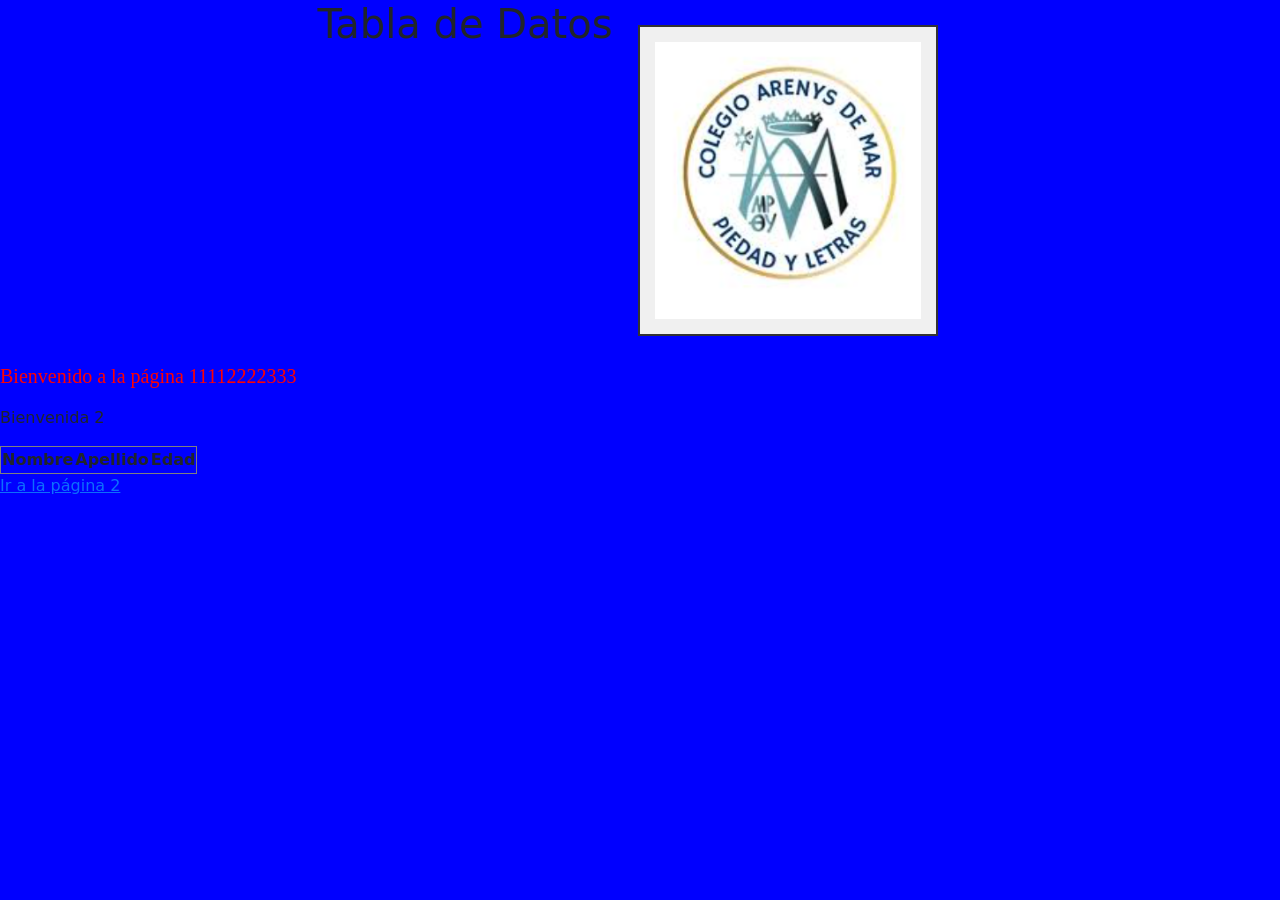
<file: index.html>
<!doctype html>
<html lang="en">
  <head>
    <meta charset="UTF-8" />
    <meta name="viewport" content="width=device-width, initial-scale=1.0" />
    <title>Document</title>

    <link
      href="https://cdn.jsdelivr.net/npm/bootstrap@5.3.8/dist/css/bootstrap.min.css"
      rel="stylesheet"
      integrity="sha384-sRIl4kxILFvY47J16cr9ZwB07vP4J8+LH7qKQnuqkuIAvNWLzeN8tE5YBujZqJLB"
      crossorigin="anonymous"
    />

    <link rel="stylesheet" href="style.css?v=1.0" />
  </head>
  <body class="fondo-azul">
    <div class="contenedor-galeria posicion-centro">
      <h1>Tabla de Datos</h1>
      <img
        src="./Imagenes/escudo.png"
        alt="Descripción de la imagen"
        class="imagen-decorada"
        width="100"
      />
    </div>

    <p class="texto-rojo">Bienvenido a la página 11112222333</p>

    <p>Bienvenida 2</p>

    <table border="1">
      <tr>
        <th>Nombre</th>
        <th>Apellido</th>
        <th>Edad</th>
      </tr>
    </table>

    <a href="https://colegioarenysdemar.edu.co/">Ir a la página 2</a>

    <br />
    <br />

    <div class="video-contenedor posicion-centro">
      <iframe src="https://www.youtube.com/embed/ZGXOWPZ64DA" allowfullscreen>
      </iframe>
    </div>
  </body>
</html>
</file>
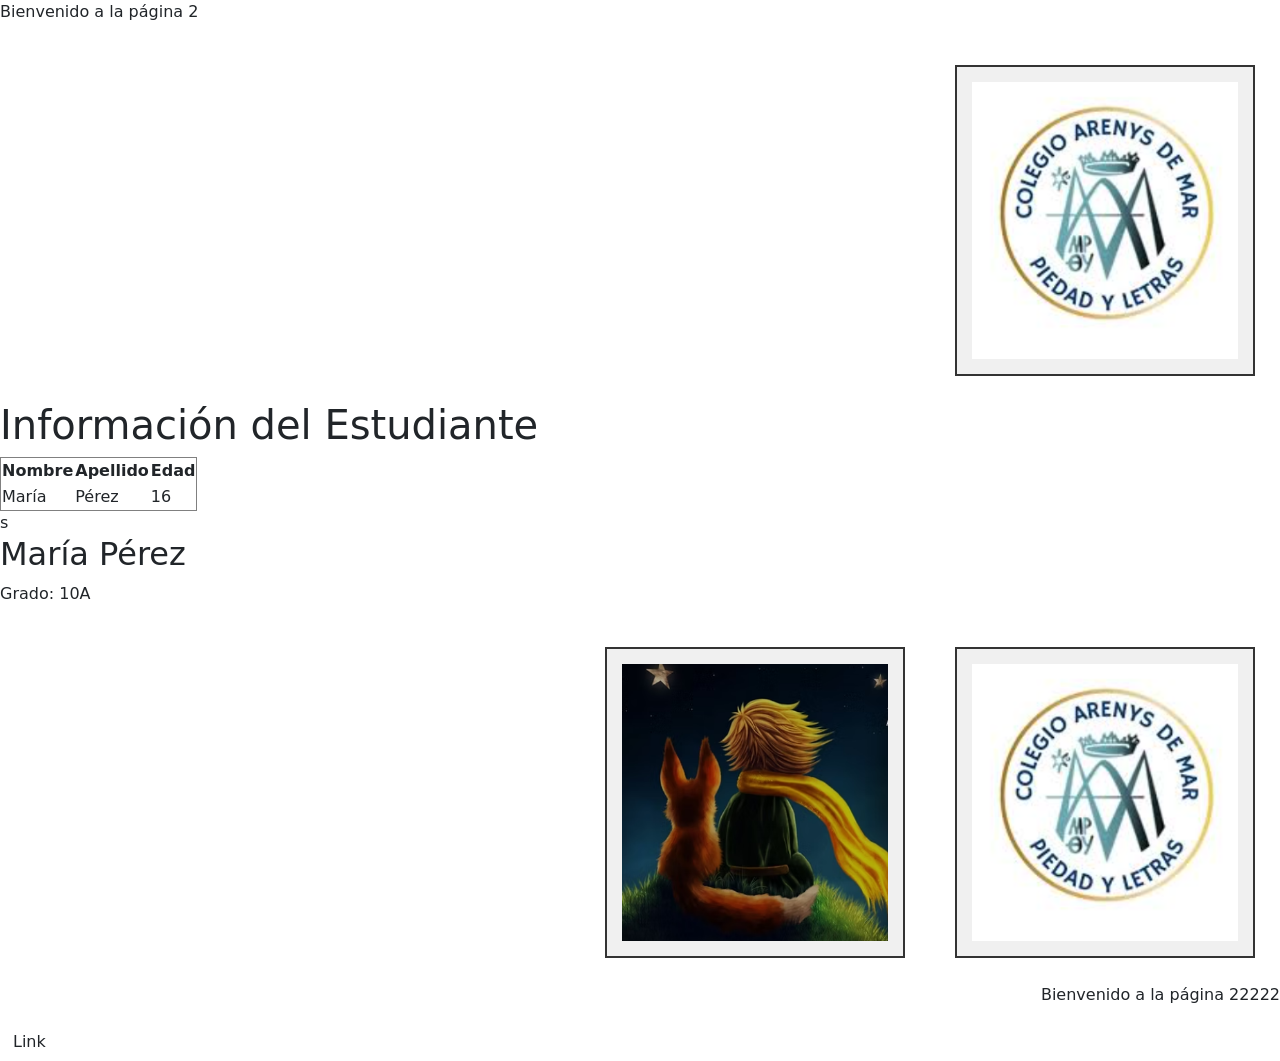
<file: pagina2.html>
<!doctype html>
<html lang="en">
  <head>
    <meta charset="UTF-8" />
    <meta name="viewport" content="width=device-width, initial-scale=1.0" />
    <title>Sitio 2</title>

    <link href="https://cdn.jsdelivr.net/npm/bootstrap@5.3.8/dist/css/bootstrap.min.css" rel="stylesheet" integrity="sha384-sRIl4kxILFvY47J16cr9ZwB07vP4J8+LH7qKQnuqkuIAvNWLzeN8tE5YBujZqJLB" crossorigin="anonymous">

  </head>
  <link rel="stylesheet" href="style.css?v=1.0" />
  </head>
  <body>
    <p>Bienvenido a la página 2</p>



      <div class="contenedor-galeria posicion-derecha">
      <img
        src="./Imagenes/escudo.png"
        alt="Descripción de la imagen"
        class="imagen-decorada"
      />

</div>



    <h1>Información del Estudiante</h1>
    <table border="1">
      <tr>
        <th>Nombre</th>
        <th>Apellido</th>
        <th>Edad</th>
      </tr>
      <tr>
        <td>María</td>
        <td>Pérez</td>
        <td>16</td>
      </tr>
    </table>s

    <div class="tarjeta-estudiante">
      <h2>María Pérez</h2>
      <p>Grado: 10A</p>
    </div>

<!-- En tu index.html o index.php -->
<div class="contenedor-galeria posicion-derecha">
    <img src="./Imagenes/paisaje.png" alt="Paisaje de la ciudad" class="imagen-decorada">

    <img src="./Imagenes/escudo.png" alt="Escudo" class="imagen-decorada">

</div>
    <p style="text-align: right">Bienvenido a la página 22222</p>

  
<a class="btn btn


-primary" href="index.html" role="button">Link</a>

<!-- video-->


  </body>
</html>
</file>
<file: style.css>
.fondo-azul {
  background-color: blue;
}

.imagen-decorada {
  /* El tamaño de la imagen */
  width: 300px;

  /* PADDING: Espacio HACIA ADENTRO (entre la foto y su borde) */
  padding: 15px;

  /* Vamos a ponerle un fondo sutil al padding para que los chicos lo vean */
  background-color: #f0f0f0;

  /* Un borde para delimitar la "caja" */
  border: 2px solid #333333;

  /* MARGIN: Espacio HACIA AFUERA (para que no se pegue a los textos u otras imágenes) */
  margin: 25px;
}

/*////////////////////////////////////////////////////////////

propiedades de Flexbox

/* Activamos el superpoder de Flexbox para todos los contenedores */
.contenedor-galeria {
  display: flex;
}

/* Las órdenes específicas de posición */
.posicion-izquierda {
  justify-content: flex-start; /* start = inicio/izquierda */
}

.posicion-centro {
  justify-content: center; /* center = centro */
}

.posicion-derecha {
  justify-content: flex-end; /* end = final/derecha */
}

/*////////////////////////////////////////////////////////////*/

.texto-rojo {
  font-family: Georgia, "Times New Roman", Times, serif, sans-serif;
  font-size: 20px;
  color: red;
  line-height: 1.5;
  margin-bottom: 15px;
}

/*////////////////////////////////////*/

.video-contenedor {
  display: flex;
  width: 100%; /* ¡Esta línea es la clave para darle espacio! */
}

/* Las órdenes específicas de posición */
.posicion-izquierda {
  justify-content: flex-start; /* start = inicio/izquierda */
}

.posicion-centro {
  justify-content: center; /* center = centro */
}

.posicion-derecha {
  justify-content: flex-end; /* end = final/derecha */
}

.video-contenedor iframe {
  width: 500px; /* Ajusta este valor al tamaño que quieras */
  height: 280px;
}
</file>
